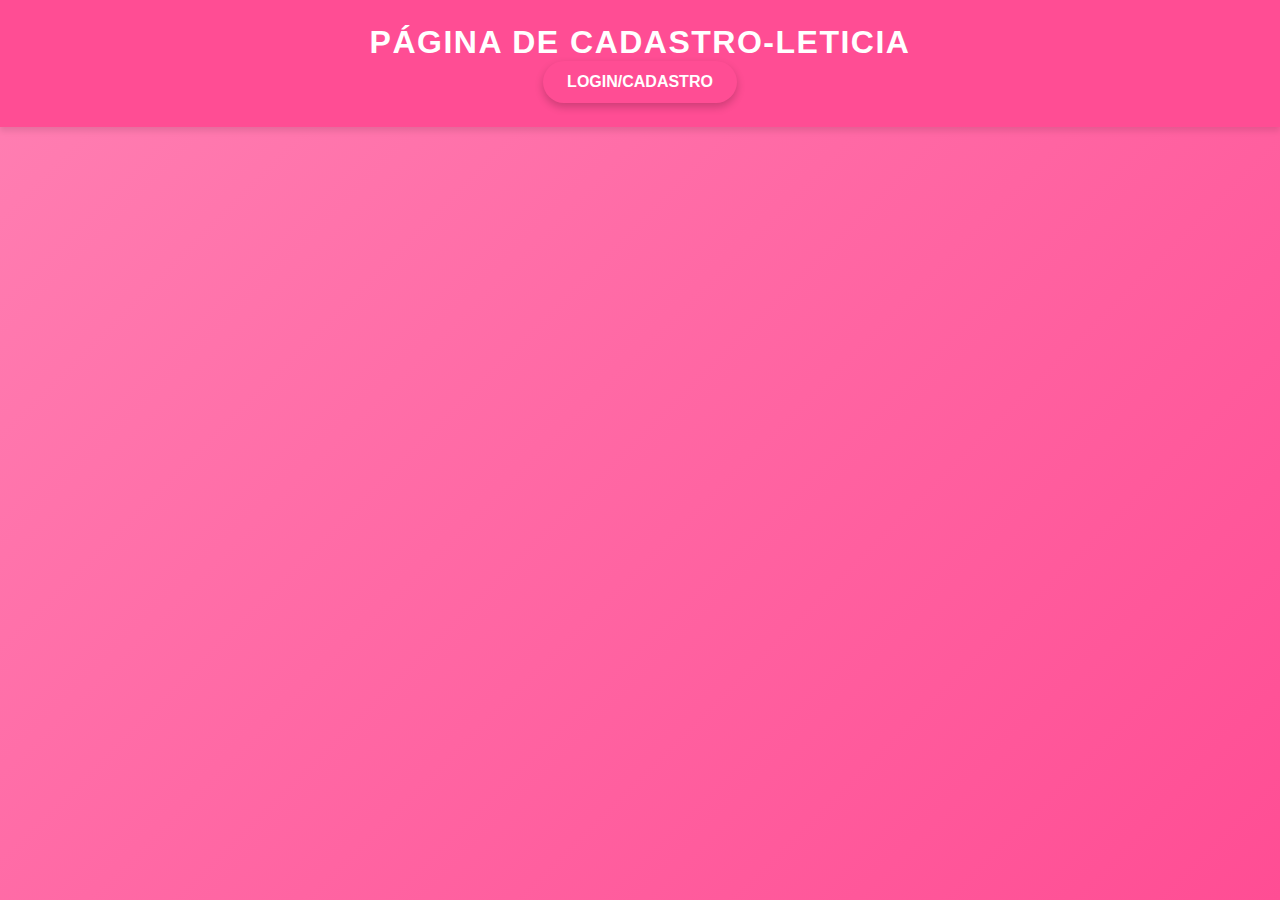
<file: index.html>
<!DOCTYPE html>
<html lang="pt-BR">
<head>
    <meta charset="UTF-8">
    <meta name="viewport" content="width=device-width, initial-scale=1.0">
    <title>Página leticia</title>
    <link rel="stylesheet" href="styles.css">
</head>
<body>
    <header class="header">
        <h1>Página de Cadastro-leticia

        </h1>
        <button id="loginBtn" class="btn-primary">Login/Cadastro</button>
    </header>


    <div id="modal" class="modal">
        <div class="modal-content">
            <span class="close">&times;</span>
            <h2>Cadastro de Usuário</h2>
            <form id="cadastroForm">
                <div class="form-group">
                    <label for="nome">Nome:</label>
                    <input type="text" id="nome" placeholder="Digite seu nome" required>
                </div>
                <div class="form-group">
                    <label for="email">Email:</label>
                    <input type="email" id="email" placeholder="Digite seu email" required>
                </div>
                <div class="form-group">
                    <label for="telefone">Telefone:</label>
                    <input type="tel" id="telefone" placeholder="(xx) xxxxx-xxxx" required>
                </div>
                <div class="form-group">
                    <label for="cpf">CPF:</label>
                    <input type="text" id="cpf" placeholder="xxx.xxx.xxx-xx" required>
                </div>
                <div class="form-group">
                    <label for="senha">Senha:</label>
                    <input type="password" id="senha" placeholder="Digite sua senha" required>
                </div>
                <button type="submit" class="btn-primary">Completar Cadastro</button>
            </form>
        </div>
    </div>

    <script src="script.js"></script>
</body>
</html>
</file>
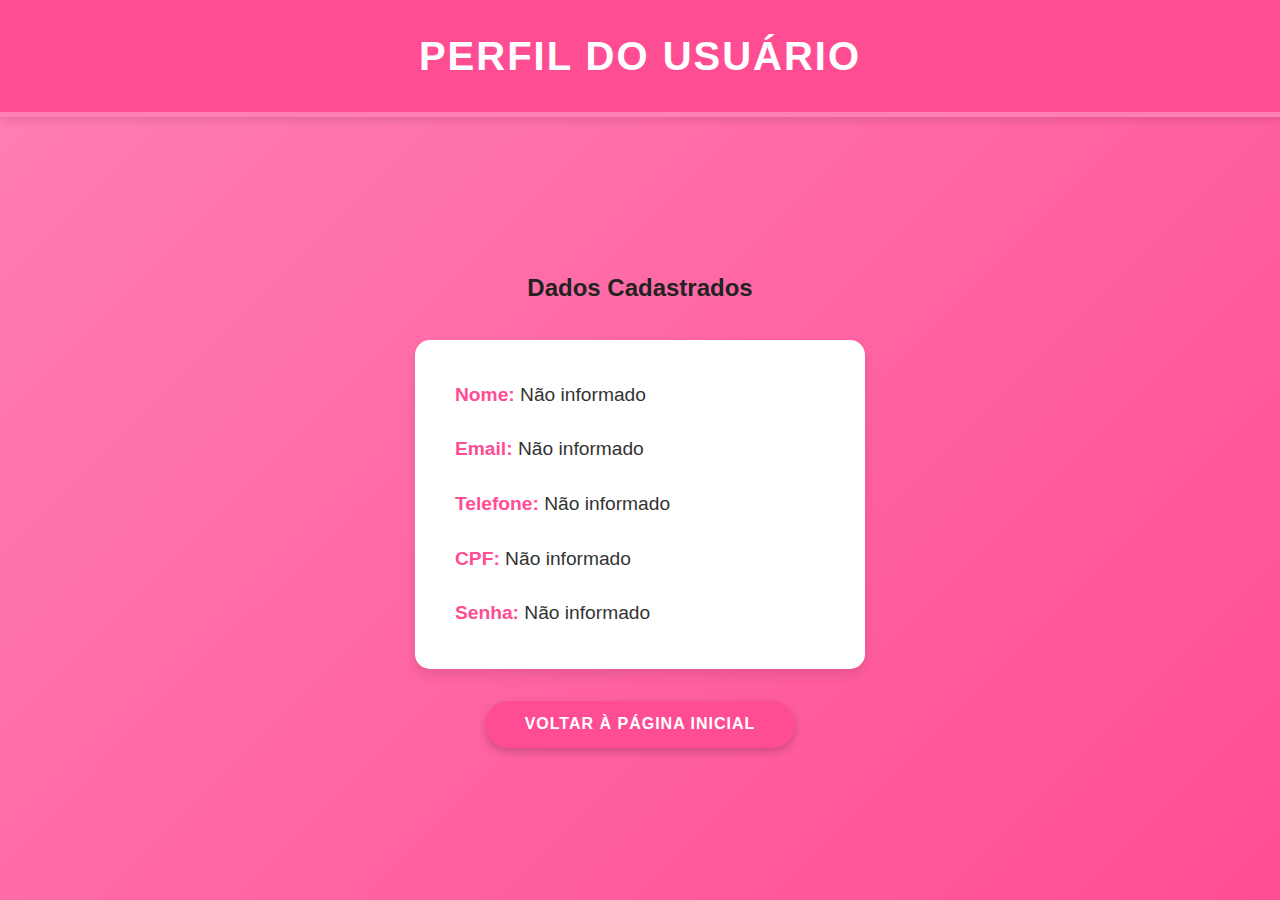
<file: perfil.html>
<!DOCTYPE html>
<html lang="pt-BR">
<head>
    <meta charset="UTF-8">
    <meta name="viewport" content="width=device-width, initial-scale=1.0">
    <title>Perfil do Usuário</title>
    <link rel="stylesheet" href="perfil-estilos.css">
</head>
<body>
    <header class="header">
        <h1>Perfil do Usuário</h1>
    </header>
    <div class="profile-container">
        <h2>Dados Cadastrados</h2>
        <div class="user-data">
            <p><strong>Nome:</strong> <span id="perfilNome"></span></p>
            <p><strong>Email:</strong> <span id="perfilEmail"></span></p>
            <p><strong>Telefone:</strong> <span id="perfilTelefone"></span></p>
            <p><strong>CPF:</strong> <span id="perfilCpf"></span></p>
            <p><strong>Senha:</strong> <span id="perfilSenha"></span></p>
        </div>
        <button id="voltarBtn" class="btn-primary">Voltar à Página Inicial</button>
    </div>

    <script src="perfil-dados.js"></script>
</body>
</html>
</file>
<file: styles.css>
* {
    margin: 0;
    padding: 0;
    box-sizing: border-box;
    font-family: Arial, sans-serif;
}

body {
    display: flex;
    flex-direction: column;
    min-height: 100vh;
    background: linear-gradient(135deg, #ff80b3, #ff4d94);
    color: #222;
    overflow-x: hidden;
}


.header {
    background-color: #ff4d94;
    color: white;
    padding: 1.5em;
    text-align: center;
    box-shadow: 0 4px 6px rgba(0, 0, 0, 0.1);
    text-transform: uppercase;
    letter-spacing: 1.5px;
}


.btn-primary {
    padding: 0.75em 1.5em;
    background-color: #ff4d94;
    color: white;
    border: none;
    border-radius: 25px;
    cursor: pointer;
    font-size: 1rem;
    font-weight: bold;
    text-transform: uppercase;
    transition: background-color 0.3s ease, transform 0.2s ease, box-shadow 0.3s ease;
    box-shadow: 0 4px 8px rgba(0, 0, 0, 0.2);
}

.btn-primary:hover {
    background-color: #e60073;
    transform: translateY(-4px);
    box-shadow: 0 8px 16px rgba(0, 0, 0, 0.3);
}

.btn-primary:active {
    transform: translateY(1px);
}


.modal {
    display: none;
    position: fixed;
    top: 0;
    left: 0;
    width: 100%;
    height: 100%;
    background: rgba(0, 0, 0, 0.7);
    justify-content: center;
    align-items: center;
    animation: fadeIn 0.5s ease;
}

.modal-content {
    background: white;
    padding: 2em;
    border-radius: 15px;
    max-width: 400px;
    width: 90%;
    box-shadow: 0 6px 12px rgba(0, 0, 0, 0.2);
    animation: scaleIn 0.3s ease;
    position: relative;
}


@keyframes scaleIn {
    from {
        transform: scale(0.8);
        opacity: 0;
    }
    to {
        transform: scale(1);
        opacity: 1;
    }
}

@keyframes fadeIn {
    from {
        background-color: rgba(0, 0, 0, 0);
    }
    to {
        background-color: rgba(0, 0, 0, 0.7);
    }
}


.close {
    position: absolute;
    top: 10px;
    right: 10px;
    font-size: 1.5em;
    color: #ff4d94;
    cursor: pointer;
    transition: color 0.3s ease, transform 0.2s ease;
}

.close:hover {
    color: #e60073;
    transform: scale(1.2);
}


.form-group {
    margin-bottom: 1.5em;
}

label {
    display: block;
    margin-bottom: 0.5em;
    font-weight: bold;
    color: #333;
}

input {
    width: 100%;
    padding: 0.75em;
    border: 1px solid #ccc;
    border-radius: 10px;
    transition: border-color 0.3s ease, transform 0.2s ease;
    font-size: 1rem;
}

input:focus {
    border-color: #ff4d94;
    outline: none;
    transform: scale(1.05);
}


@media (max-width: 768px) {
    .modal-content {
        padding: 1.5em;
    }

    .btn-primary {
        padding: 0.7em 1.3em;
        font-size: 0.9rem;
    }

    .header {
        font-size: 1.5rem;
    }
}

@media (max-width: 480px) {
    .modal-content {
        padding: 1.2em;
    }

    .btn-primary {
        padding: 0.6em 1.2em;
        font-size: 0.85rem;
    }
}
</file>
<file: perfil-estilos.css>
* {
    margin: 0;
    padding: 0;
    box-sizing: border-box;
    font-family: 'Arial', sans-serif;
}

body {
    display: flex;
    flex-direction: column;
    min-height: 100vh;
    background: linear-gradient(135deg, #ff80b3, #ff4d94);
    color: #222;
    line-height: 1.6;
    overflow-x: hidden;
}


.header {
    background-color: #ff4d94;
    color: #fff;
    padding: 1.5em;
    text-align: center;
    box-shadow: 0 4px 8px rgba(0, 0, 0, 0.1);
    border-bottom: 5px solid #ff80b3;
}

.header h1 {
    font-size: 2.5rem;
    font-weight: bold;
    text-transform: uppercase;
    letter-spacing: 2px;
}


.profile-container {
    flex: 1;
    display: flex;
    flex-direction: column;
    align-items: center;
    justify-content: center;
    padding: 3em 1em;
    gap: 2em;
}


.user-data {
    background: #fff;
    border-radius: 15px;
    box-shadow: 0 6px 12px rgba(0, 0, 0, 0.1);
    padding: 2.5em;
    width: 90%;
    max-width: 450px;
    display: flex;
    flex-direction: column;
    gap: 1.5em;
    transition: transform 0.3s ease, box-shadow 0.3s ease;
}

.user-data:hover {
    transform: translateY(-10px);
    box-shadow: 0 8px 16px rgba(0, 0, 0, 0.2);
}

.user-data p {
    font-size: 1.2rem;
    color: #333;
}

.user-data p strong {
    color: #ff4d94;
    font-weight: bold;
}


.btn-primary {
    padding: 0.9em 2.5em;
    background: #ff4d94;
    color: #fff;
    border: none;
    border-radius: 30px;
    font-size: 1rem;
    font-weight: bold;
    cursor: pointer;
    transition: all 0.3s ease;
    box-shadow: 0 4px 8px rgba(0, 0, 0, 0.2);
    text-transform: uppercase;
    letter-spacing: 1px;
}

.btn-primary:hover {
    background: #e60073;
    transform: translateY(-3px);
    box-shadow: 0 6px 12px rgba(0, 0, 0, 0.3);
}

.btn-primary:active {
    transform: translateY(1px);
}


@media (max-width: 768px) {
    .user-data {
        padding: 2em;
    }

    .header h1 {
        font-size: 1.8rem;
    }

    .btn-primary {
        padding: 0.8em 2em;
        font-size: 0.95rem;
    }
}

@media (max-width: 480px) {
    .user-data {
        padding: 1.5em;
        gap: 1em;
    }

    .header h1 {
        font-size: 1.5rem;
    }

    .btn-primary {
        padding: 0.7em 1.5em;
        font-size: 0.9rem;
    }
}
</file>
